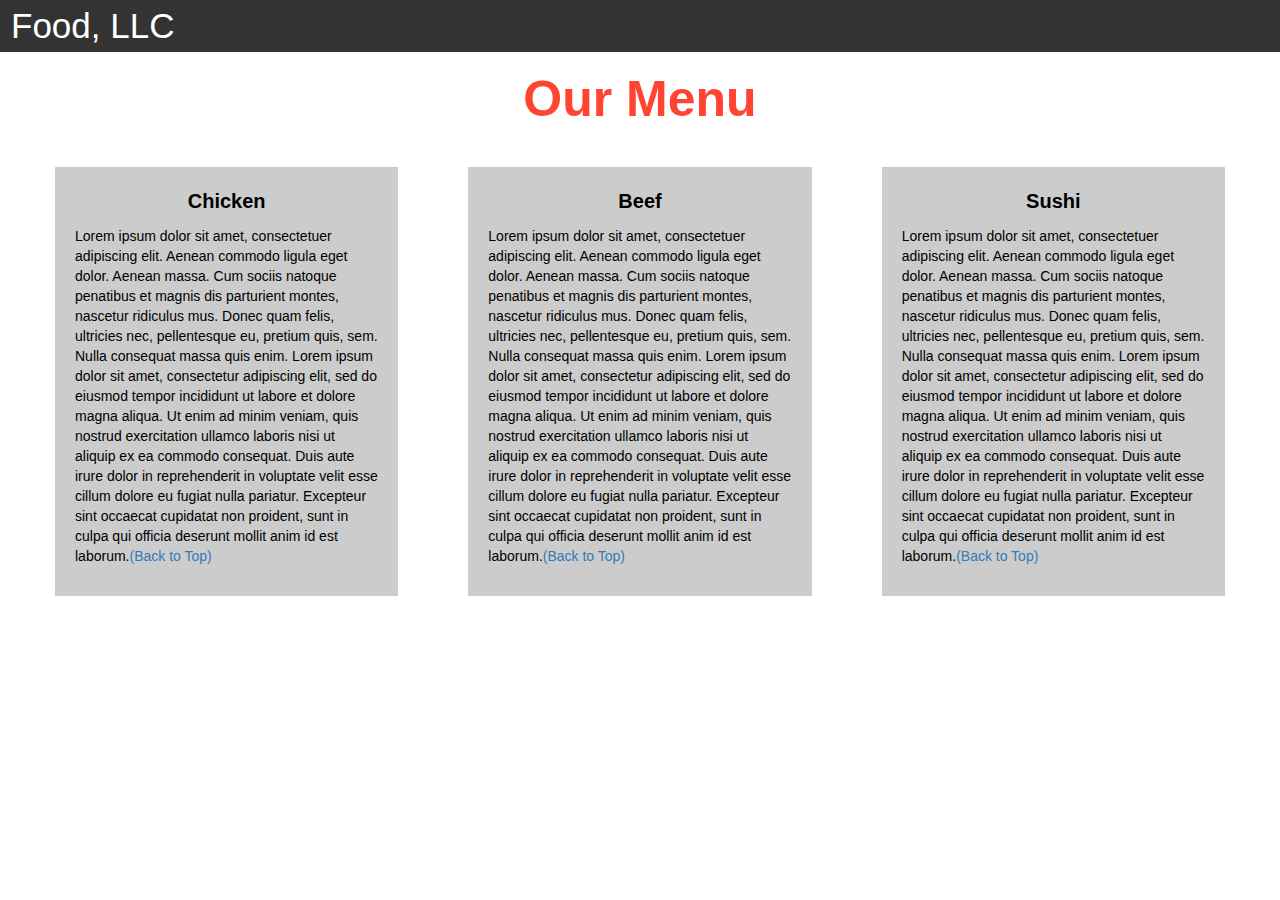
<file: index.html>
<!DOCTYPE html>
<html>
<head>

<title>Module 3</title>

  <meta name="viewport" content="width=device-width, initial-scale=1">
  <link rel="stylesheet" href="https://maxcdn.bootstrapcdn.com/bootstrap/3.3.7/css/bootstrap.min.css">
  <script src="https://ajax.googleapis.com/ajax/libs/jquery/3.3.1/jquery.min.js"></script>
  <script src="https://maxcdn.bootstrapcdn.com/bootstrap/3.3.7/js/bootstrap.min.js"></script>

</head>

<meta name="viewport" content="width=device-width, initial-scale=1">
<link rel="stylesheet" type="text/css" href="style.css">



<body>


<nav class="navbar" id="top">
  <div class="container-fluid">

    <div class="navbar-header">
      <button type="button" class="navbar-toggle" data-toggle="collapse" data-target="#myNavbar">
        <span class="icon-bar"></span>
        <span class="icon-bar"></span>
        <span class="icon-bar"></span> 
      </button>
      <a class="navbar-brand" href="#">Food, LLC</a>
    </div>

    <div class="collapse" id="myNavbar">
      <ul class="nav navbar-nav visible-xs">
        <li><a class="menu-item" href="#">Chicken</a></li>
        <li><a class="menu-item" href="#">Beef</a></li> 
        <li><a class="menu-item" href="#">Sushi</a></li> 
      </ul>
    </div>

  </div>
</nav>

<h1 class="main-title">Our Menu</h1>



<div class="row">

  <div class="col-lg-4 col-md-6 col-sm-12">
    <div class="content-box">
      <p class="item-name">Chicken</p>
      <p>Lorem ipsum dolor sit amet, consectetuer adipiscing elit. Aenean commodo ligula eget dolor. Aenean massa. Cum sociis natoque penatibus et magnis dis parturient montes, nascetur ridiculus mus. Donec quam felis, ultricies nec, pellentesque eu, pretium quis, sem. Nulla consequat massa quis enim. Lorem ipsum dolor sit amet, consectetur adipiscing elit, sed do eiusmod tempor incididunt ut labore et dolore magna aliqua. Ut enim ad minim veniam, quis nostrud exercitation ullamco laboris nisi ut aliquip ex ea commodo consequat. Duis aute irure dolor in reprehenderit in voluptate velit esse cillum dolore eu fugiat nulla pariatur. Excepteur sint occaecat cupidatat non proident, sunt in culpa qui officia deserunt mollit anim id est laborum.<a href="#top">(Back to Top)</a></p>
    </div>
  </div>

  <div class="col-lg-4 col-md-6 col-sm-12">
    <div class="content-box">
      <p class="item-name">Beef</p>
      <p>Lorem ipsum dolor sit amet, consectetuer adipiscing elit. Aenean commodo ligula eget dolor. Aenean massa. Cum sociis natoque penatibus et magnis dis parturient montes, nascetur ridiculus mus. Donec quam felis, ultricies nec, pellentesque eu, pretium quis, sem. Nulla consequat massa quis enim. Lorem ipsum dolor sit amet, consectetur adipiscing elit, sed do eiusmod tempor incididunt ut labore et dolore magna aliqua. Ut enim ad minim veniam, quis nostrud exercitation ullamco laboris nisi ut aliquip ex ea commodo consequat. Duis aute irure dolor in reprehenderit in voluptate velit esse cillum dolore eu fugiat nulla pariatur. Excepteur sint occaecat cupidatat non proident, sunt in culpa qui officia deserunt mollit anim id est laborum.<a href="#top">(Back to Top)</a></p>
    </div>
  </div>


  <div class="col-lg-4 col-md-12 col-sm-12">
    <div class="content-box">
      <p class="item-name">Sushi</p>
      <p>Lorem ipsum dolor sit amet, consectetuer adipiscing elit. Aenean commodo ligula eget dolor. Aenean massa. Cum sociis natoque penatibus et magnis dis parturient montes, nascetur ridiculus mus. Donec quam felis, ultricies nec, pellentesque eu, pretium quis, sem. Nulla consequat massa quis enim. Lorem ipsum dolor sit amet, consectetur adipiscing elit, sed do eiusmod tempor incididunt ut labore et dolore magna aliqua. Ut enim ad minim veniam, quis nostrud exercitation ullamco laboris nisi ut aliquip ex ea commodo consequat. Duis aute irure dolor in reprehenderit in voluptate velit esse cillum dolore eu fugiat nulla pariatur. Excepteur sint occaecat cupidatat non proident, sunt in culpa qui officia deserunt mollit anim id est laborum.<a href="#top">(Back to Top)</a></p>
    </div>
  </div>

</div>


</body>
</html>
</file>
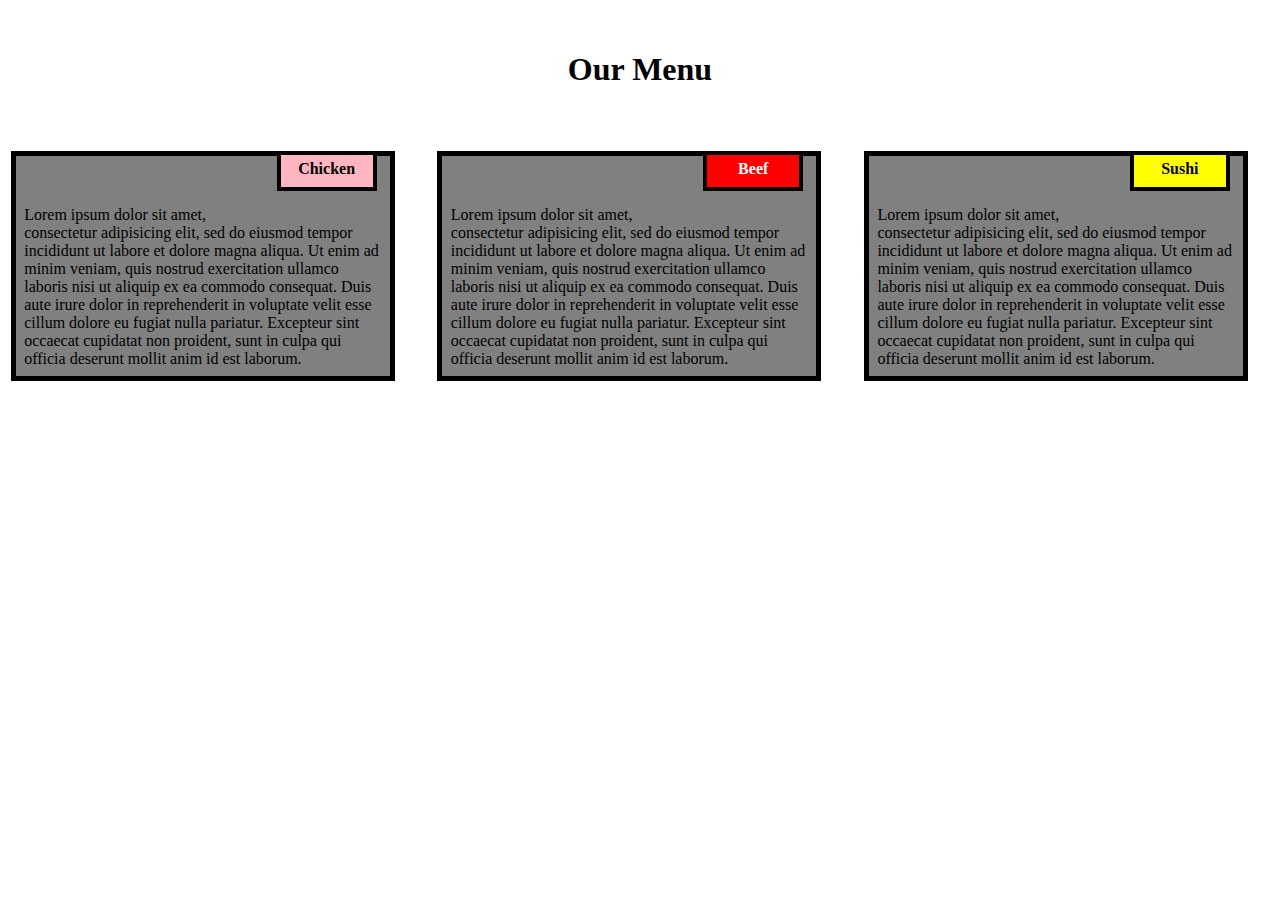
<file: docs/index.html>
<!DOCTYPE html>
<html lang="en" dir="ltr">
  <head>
    <meta charset="utf-8">
    <title></title>
    <link rel="stylesheet" href="style.css">

  </head>
  <body>
  <h1>Our Menu</h1>

  <div class="col-lg-4 col-md-6 col-sm-12">
    <div class="box">
      <p class="heading s1">Chicken</p>
      <p class="content">Lorem ipsum dolor sit amet, consectetur adipisicing elit, sed do eiusmod tempor incididunt ut labore et dolore magna aliqua. Ut enim ad minim veniam, quis nostrud exercitation ullamco laboris nisi ut aliquip ex ea commodo consequat. Duis aute irure dolor in reprehenderit in voluptate velit esse cillum dolore eu fugiat nulla pariatur. Excepteur sint occaecat cupidatat non proident, sunt in culpa qui officia deserunt mollit anim id est laborum.</p>
    </div>
  </div>


  <div class="col-lg-4 col-md-6 col-sm-12">
    <div class="box">
      <p class="heading s2">Beef</p>
      <p class="content">Lorem ipsum dolor sit amet, consectetur adipisicing elit, sed do eiusmod tempor incididunt ut labore et dolore magna aliqua. Ut enim ad minim veniam, quis nostrud exercitation ullamco laboris nisi ut aliquip ex ea commodo consequat. Duis aute irure dolor in reprehenderit in voluptate velit esse cillum dolore eu fugiat nulla pariatur. Excepteur sint occaecat cupidatat non proident, sunt in culpa qui officia deserunt mollit anim id est laborum.</p>
    </div>
  </div>

  <div class="col-lg-4 col-md-6 col-sm-12">
    <div class="box">
      <p class="heading s3">Sushi</p>
      <p class="content">Lorem ipsum dolor sit amet, consectetur adipisicing elit, sed do eiusmod tempor incididunt ut labore et dolore magna aliqua. Ut enim ad minim veniam, quis nostrud exercitation ullamco laboris nisi ut aliquip ex ea commodo consequat. Duis aute irure dolor in reprehenderit in voluptate velit esse cillum dolore eu fugiat nulla pariatur. Excepteur sint occaecat cupidatat non proident, sunt in culpa qui officia deserunt mollit anim id est laborum.</p>
    </div>
  </div>


  </body>
</html>
</file>
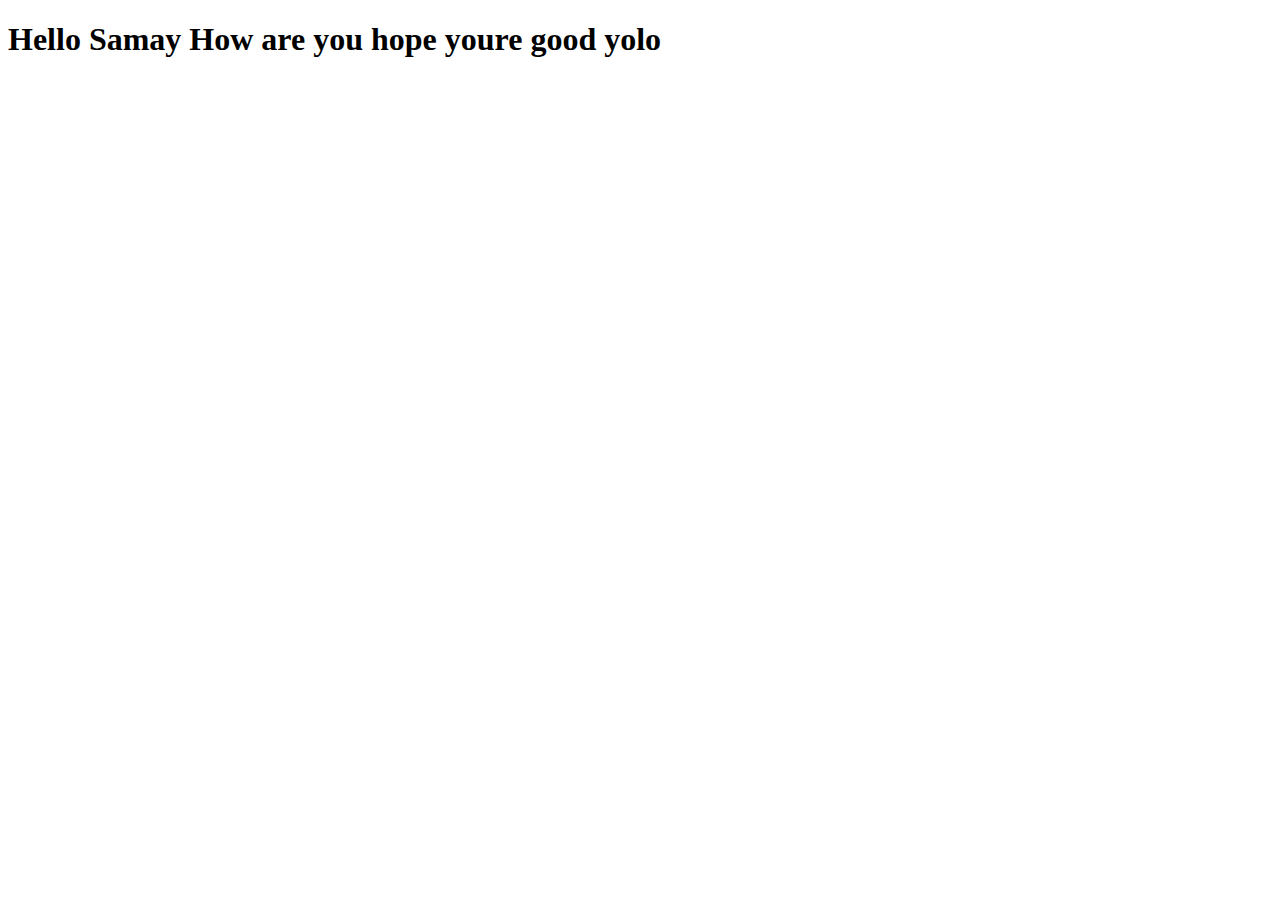
<file: site/index.html>
<!DOCTYPE html>
<html lang="en" dir="ltr">
  <head>
    <meta charset="utf-8">
    <title>Hello Samay</title>
  </head>
  <body>
    <h1> Hello Samay How are you  hope youre good yolo</h1>
  </body>
</html>
</file>
<file: style.css>
.container-fluid{
	margin: 0;
	padding: 0;
}

.navbar{
	border-radius: 0px;
	background-color: rgba(0,0,0,0.8);
}

.navbar-brand{
  font-size: 35px;
  color: white;
  padding-left: 25px;
}

.navbar-brand:hover{
	color: white;
}

.nav{
	margin: 0;
	padding: 0;
}

.navbar-nav{
  font-size: 25px;
  text-align: center;
  margin: 0;
  padding: 0;
}

.navbar-toggle{
	border: 2px solid white;
	margin-right: 25px;
}

.icon-bar{
	background-color: white;
}


.main-title{
  margin-bottom: 15px;
  text-align: center;
  color: #ff4532;
  font-size: 50px;
  font-family: "Comic Sans MS", cursive, sans-serif;
  font-weight: bold;
}

li{
	box-sizing: border-box;
	width: 100%;
}

.menu-item{
	padding: 0;
	margin: 0;
	width: 100%;
	background-color: white;
	border-bottom: 1px solid black;
	color: black;
	display: block;
}

.menu-item:hover{
	background-color: rgba(0,0,0,0.9);
	color: rgba(0,0,0,0.4);
}



.row{
	margin: 20px;
}

.content-box{
	margin: 20px;
	width: auto;
	height: auto;
	color: black;
	background-color: rgba(0,0,0,0.2);
	font-family: "Comic Sans MS", cursive, sans-serif;
	padding: 20px;
}

.item-name{
	text-align: center;
	font-size: 20px;
	font-weight: bold;
}

#top{

}
</file>
<file: docs/style.css>
*{
  box-sizing: border-box;
}

body{
  margin: 0;
	padding: 0;
  font-family: "Comic Sans MS";
}

h1{
  text-align: center;
  padding: 30px;

}

.box{
  width: 100%;
  overflow: none;
}
.heading{
  overflow: none;
  text-align: center;
  height: 40px;
  width: 100px;
  border: 4px solid black;
  padding: 5px;
  float: right;
  margin-right: 50px;
  margin-top: 0px;
  font-weight: bold;
  position: relative;
}

.content{
  border: 5px solid black;
  width: 90%;
  height: auto;
  margin: 2.5%;

  padding: 2%;
  padding-top: 50px;
  background-color: gray;

}

.s1{
  background-color: #FFB6C1;
}

.s2{
  color: white;
  background-color: #FF0000;
}
.s3{
  background-color: #FFFF00;
}


/* Simple Responsive Framework. */
.row {
  width: 100%;
}

/********** Large devices only **********/
@media (min-width: 992px) {
  .col-lg-1, .col-lg-2, .col-lg-3, .col-lg-4, .col-lg-5, .col-lg-6, .col-lg-7, .col-lg-8, .col-lg-9, .col-lg-10, .col-lg-11, .col-lg-12 {
    float: left;
    
  }

  .col-lg-4 {
    width: 33.33%;
  }

}

/********** Medium devices only **********/
@media (min-width: 786px) and (max-width: 991px) {
  .col-md-1, .col-md-2, .col-md-3, .col-md-4, .col-md-5, .col-md-6, .col-md-7, .col-md-8, .col-md-9, .col-md-10, .col-md-11, .col-md-12 {
    float: left;

  }

  .col-md-6 {
    width: 50%;
  }
}

/*Small devices.....*/

@media (max-width: 767px) {
  .col-sd-1, .col-sd-2, .col-sd-3, .col-sd-4, .col-sd-5, .col-sd-6, .col-sd-7, .col-sd-8, .col-sd-9, .col-sd-10, .col-sd-11, .col-sd-12 {
    float: left;

  }
  .col-sd-12 {
    width: 100%;
  }
}
</file>
